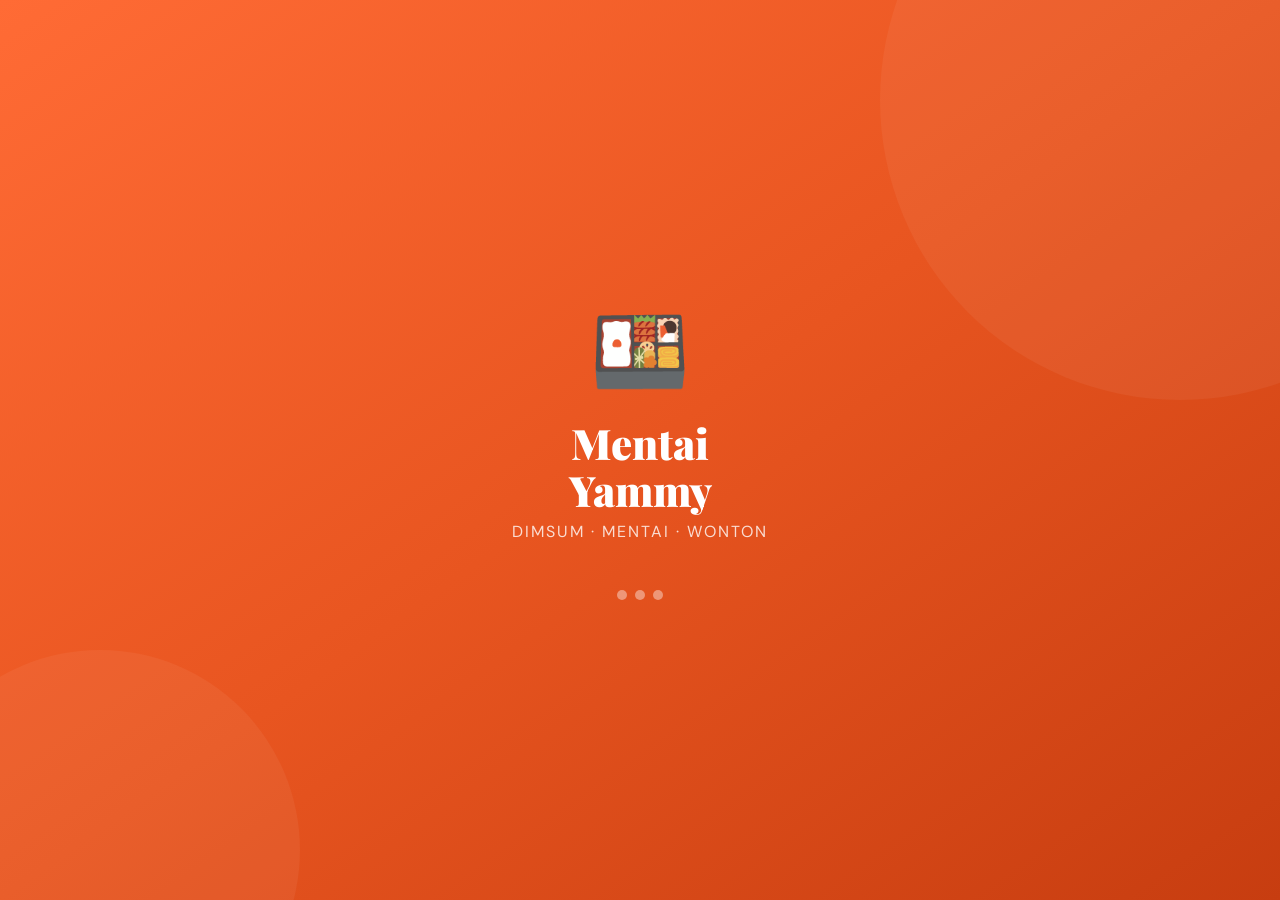
<file: index.html>
<!DOCTYPE html>
<html lang="id">
<head>
  <meta charset="UTF-8" />
  <meta name="viewport" content="width=device-width, initial-scale=1.0" />
  <meta name="description" content="Mentai Yammy – Dimsum, Mentai & Wonton terbaik di Kota Solo" />
  <title>Mentai Yammy 🍱</title>
  <link href="https://fonts.googleapis.com/css2?family=Playfair+Display:wght@700;900&family=DM+Sans:wght@300;400;500;600&display=swap" rel="stylesheet" />

  <style>
    /* ============================================================
       BASE — Variables · Reset · Animations
       ============================================================ */
    :root {
      --cream:        #FFF8F0;
      --warm:         #FFF0E0;
      --orange:       #FF6B35;
      --orange-dark:  #E85520;
      --brown:        #4A2C17;
      --brown-light:  #7A4A2A;
      --gold:         #F4B942;
      --gray:         #8A8A8A;
      --shadow:       0 8px 32px rgba(74,44,23,.12);
      --shadow-card:  0 4px 20px rgba(74,44,23,.10);
      --transition:   0.22s ease;
    }
    *, *::before, *::after { margin:0; padding:0; box-sizing:border-box; }
    html { -webkit-text-size-adjust:100%; }
    body { font-family:'DM Sans',sans-serif; background:var(--cream); color:var(--brown); min-height:100vh; overflow-x:hidden; }
    button { font-family:inherit; cursor:pointer; }
    a      { text-decoration:none; cursor:pointer; }
    input  { font-family:inherit; }

    @keyframes splashIn { from{opacity:0;transform:scale(.8)} to{opacity:1;transform:scale(1)} }
    @keyframes bounce   { 0%,100%{transform:translateY(0)} 50%{transform:translateY(-10px)} }
    @keyframes pulse    { 0%,100%{background:rgba(255,255,255,.4)} 50%{background:#fff} }
    @keyframes slideUp  { from{transform:translateY(100%)} to{transform:translateY(0)} }
    @keyframes popIn    { from{transform:scale(0)} 70%{transform:scale(1.2)} to{transform:scale(1)} }

    /* ============================================================
       COMPONENTS — Shared UI Elements
       ============================================================ */

    /* Screen wrapper */
    .screen { display:none; min-height:100vh; flex-direction:column; }
    .screen.active { display:flex; }

    /* Navbar */
    .navbar { position:sticky; top:0; z-index:100; background:#fff; display:flex; align-items:center; justify-content:space-between; padding:16px 20px; box-shadow:0 2px 16px rgba(74,44,23,.08); }
    .nav-brand   { display:flex; align-items:center; gap:10px; }
    .nav-logo    { font-size:28px; }
    .nav-title   { font-family:'Playfair Display',serif; font-size:20px; font-weight:900; color:var(--orange); }
    .nav-actions { display:flex; gap:12px; align-items:center; }
    .nav-btn     { padding:8px 18px; border-radius:20px; border:none; font-size:13px; font-weight:600; transition:all var(--transition); }
    .nav-btn-outline         { background:transparent; border:2px solid var(--orange); color:var(--orange); }
    .nav-btn-outline:hover   { background:var(--orange); color:#fff; }
    .nav-btn-fill            { background:var(--orange); color:#fff; }
    .nav-btn-fill:hover      { background:var(--orange-dark); }
    .nav-icon-btn            { width:36px; height:36px; border-radius:50%; border:none; background:var(--cream); font-size:18px; display:flex; align-items:center; justify-content:center; transition:background var(--transition); }
    .nav-icon-btn:hover      { background:var(--warm); }

    /* Bottom nav */
    .bottom-nav { position:fixed; bottom:0; left:0; right:0; z-index:100; background:#fff; display:flex; border-top:1px solid #F0E8E0; padding-bottom:env(safe-area-inset-bottom,0); }
    .bottom-nav-item { flex:1; display:flex; flex-direction:column; align-items:center; justify-content:center; padding:10px 0; border:none; background:none; transition:all var(--transition); position:relative; }
    .bottom-nav-item .icon  { font-size:22px; }
    .bottom-nav-item .label { font-size:10px; font-weight:600; margin-top:4px; color:var(--gray); }
    .bottom-nav-item.active .label { color:var(--orange); }
    .bottom-nav-item.active::after { content:''; position:absolute; top:0; left:50%; transform:translateX(-50%); width:32px; height:3px; background:var(--orange); border-radius:0 0 4px 4px; }

    /* Buttons */
    .btn-primary        { width:100%; padding:15px; border-radius:14px; background:linear-gradient(135deg,var(--orange),var(--orange-dark)); color:#fff; border:none; font-weight:700; font-size:15px; transition:all var(--transition); box-shadow:0 4px 16px rgba(255,107,53,.4); }
    .btn-primary:hover  { transform:translateY(-2px); box-shadow:0 8px 24px rgba(255,107,53,.5); }
    .btn-primary:active { transform:scale(.98); }
    .btn-google  { background:linear-gradient(135deg,#4285F4,#1557B0); box-shadow:0 4px 16px rgba(66,133,244,.3); }
    .btn-gold    { background:linear-gradient(135deg,var(--gold),#E09520); }
    .btn-add-cart { width:100%; padding:16px; border-radius:16px; background:linear-gradient(135deg,var(--orange),var(--orange-dark)); color:#fff; border:none; font-weight:700; font-size:16px; transition:all var(--transition); box-shadow:0 4px 20px rgba(255,107,53,.4); display:flex; align-items:center; justify-content:center; gap:10px; }
    .btn-add-cart:hover  { transform:translateY(-2px); }
    .btn-add-cart:active { transform:scale(.98); }
    .btn-logout  { width:100%; padding:15px; border-radius:14px; border:2px solid #FFE0E0; background:#FFF5F5; color:#E53935; font-weight:700; font-size:15px; transition:all var(--transition); }
    .btn-logout:hover { background:#FFE0E0; }

    /* Forms */
    .form-group { margin-bottom:16px; }
    .form-label { display:block; font-size:12px; font-weight:700; color:var(--brown-light); letter-spacing:.5px; margin-bottom:6px; text-transform:uppercase; }
    .form-input { width:100%; padding:13px 16px; border-radius:12px; border:2px solid #F0E8E0; font-size:14px; outline:none; transition:border var(--transition); color:var(--brown); background:#fff; }
    .form-input:focus { border-color:var(--orange); }

    /* Divider */
    .divider { display:flex; align-items:center; gap:12px; margin:20px 0; }
    .divider::before,.divider::after { content:''; flex:1; height:1px; background:#F0E8E0; }
    .divider span { color:var(--gray); font-size:12px; }

    /* Section header */
    .section-header { display:flex; align-items:center; justify-content:space-between; padding:0 20px; margin:20px 0 12px; }
    .section-title  { font-family:'Playfair Display',serif; font-size:20px; font-weight:700; }
    .see-all        { color:var(--orange); font-size:13px; font-weight:600; border:none; background:none; }

    /* Category tabs */
    .categories { display:flex; gap:10px; padding:0 20px; overflow-x:auto; margin-bottom:16px; scrollbar-width:none; }
    .categories::-webkit-scrollbar { display:none; }
    .cat-tab        { flex-shrink:0; padding:8px 18px; border-radius:20px; border:2px solid #F0E8E0; background:#fff; font-size:13px; font-weight:600; cursor:pointer; transition:all var(--transition); color:var(--brown-light); }
    .cat-tab.active { background:var(--orange); border-color:var(--orange); color:#fff; }

    /* Menu grid & cards */
    .menu-grid      { display:grid; grid-template-columns:1fr 1fr; gap:14px; padding:0 20px; }
    .menu-card      { background:#fff; border-radius:16px; overflow:hidden; box-shadow:var(--shadow-card); cursor:pointer; position:relative; transition:transform var(--transition),box-shadow var(--transition); }
    .menu-card:hover  { transform:translateY(-4px); box-shadow:var(--shadow); }
    .menu-card:active { transform:scale(.97); }
    .menu-emoji-img { width:100%; aspect-ratio:1; display:flex; align-items:center; justify-content:center; font-size:72px; background:linear-gradient(135deg,#FFF5EC,#FFE5CC); }
    .menu-info  { padding:12px; }
    .menu-name  { font-weight:700; font-size:14px; line-height:1.3; }
    .menu-desc  { font-size:11px; color:var(--gray); margin-top:4px; line-height:1.4; display:-webkit-box; -webkit-line-clamp:2; -webkit-box-orient:vertical; overflow:hidden; }
    .menu-price { font-weight:700; font-size:15px; color:var(--orange); margin-top:8px; }
    .badge-popular,.badge-new { position:absolute; top:10px; left:10px; font-size:10px; font-weight:700; padding:4px 8px; border-radius:8px; text-transform:uppercase; letter-spacing:.5px; }
    .badge-popular { background:var(--orange); color:#fff; }
    .badge-new     { background:var(--gold);   color:var(--brown); }

    /* Info grid */
    .info-grid { display:grid; grid-template-columns:1fr 1fr; gap:12px; margin-bottom:24px; }
    .info-item { background:#fff; border-radius:12px; padding:14px; text-align:center; box-shadow:var(--shadow-card); }
    .info-item .info-icon { font-size:24px; margin-bottom:6px; }
    .info-item .info-val  { font-weight:700; font-size:15px; color:var(--brown); }
    .info-item .info-lbl  { font-size:11px; color:var(--gray); margin-top:2px; }

    /* Qty control */
    .qty-control { display:flex; align-items:center; gap:16px; background:#fff; border-radius:14px; padding:12px 16px; box-shadow:var(--shadow-card); width:fit-content; margin-bottom:24px; }
    .qty-btn     { width:36px; height:36px; border-radius:10px; border:2px solid var(--orange); background:transparent; color:var(--orange); font-size:20px; font-weight:700; display:flex; align-items:center; justify-content:center; transition:all var(--transition); }
    .qty-btn:hover { background:var(--orange); color:#fff; }
    .qty-val     { font-size:20px; font-weight:700; min-width:30px; text-align:center; }

    /* E-wallet options */
    .ewallet-options { display:grid; grid-template-columns:1fr 1fr; gap:12px; margin-bottom:24px; }
    .ewallet-btn     { border:2px solid #F0E8E0; border-radius:16px; padding:16px 12px; cursor:pointer; transition:all var(--transition); text-align:center; background:#fff; }
    .ewallet-btn:hover, .ewallet-btn.selected { border-color:var(--orange); background:var(--warm); }
    .ew-icon   { font-size:32px; margin-bottom:6px; }
    .ew-name   { font-size:13px; font-weight:700; color:var(--brown); }
    .ew-color  { font-size:11px; font-weight:600; margin-top:2px; }
    .ew-gopay  { color:#00AED6; }
    .ew-ovo    { color:#4C3494; }
    .ew-dana   { color:#118EEA; }
    .ew-shopee { color:#EE4D2D; }

    /* QR section */
    .qr-section { text-align:center; margin:20px 0; }
    .qr-box     { width:200px; height:200px; margin:0 auto 16px; border:3px solid var(--orange); border-radius:20px; display:flex; align-items:center; justify-content:center; font-size:120px; background:var(--warm); position:relative; overflow:hidden; }
    .qr-box::before { content:''; position:absolute; inset:0; background:repeating-linear-gradient(0deg,transparent,transparent 9px,rgba(255,107,53,.08) 9px,rgba(255,107,53,.08) 10px),repeating-linear-gradient(90deg,transparent,transparent 9px,rgba(255,107,53,.08) 9px,rgba(255,107,53,.08) 10px); }
    .qr-instruction { font-size:13px; color:var(--gray); }
    .qr-amount  { font-size:24px; font-weight:700; color:var(--orange); margin-top:8px; }
    .qr-timer   { font-size:12px; color:var(--gray); margin-top:4px; }
    .btn-pay-confirm { width:100%; padding:16px; border-radius:16px; background:linear-gradient(135deg,#4CAF50,#388E3C); color:#fff; border:none; font-weight:700; font-size:16px; transition:all var(--transition); margin-top:16px; }
    .btn-pay-confirm:hover { transform:translateY(-2px); }

    /* Modal */
    .modal-overlay { display:none; position:fixed; inset:0; z-index:200; background:rgba(0,0,0,.5); align-items:flex-end; justify-content:center; backdrop-filter:blur(4px); }
    .modal-overlay.active { display:flex; }
    .modal-sheet   { background:#fff; width:100%; max-width:480px; border-radius:24px 24px 0 0; padding:28px 24px 40px; animation:slideUp .3s ease; max-height:90vh; overflow-y:auto; }
    .modal-handle  { width:40px; height:4px; background:#F0E8E0; border-radius:2px; margin:0 auto 24px; }
    .modal-title   { font-family:'Playfair Display',serif; font-size:22px; font-weight:700; margin-bottom:20px; }
    .modal-cancel  { text-align:center; margin-top:16px; }
    .modal-cancel button { background:none; border:none; color:var(--gray); font-size:14px; }

    /* Toast */
    .toast { position:fixed; bottom:80px; left:50%; transform:translateX(-50%) translateY(20px); background:var(--brown); color:#fff; padding:12px 24px; border-radius:12px; font-size:14px; font-weight:600; z-index:500; opacity:0; transition:all .3s; pointer-events:none; white-space:nowrap; }
    .toast.show { opacity:1; transform:translateX(-50%) translateY(0); }

    /* ============================================================
       SCREENS — Per-Screen Styles
       ============================================================ */

    /* Splash */
    #splash { background:linear-gradient(145deg,#FF6B35 0%,#E85520 50%,#C73D10 100%); align-items:center; justify-content:center; position:relative; overflow:hidden; }
    #splash::before { content:''; position:absolute; width:600px; height:600px; border-radius:50%; background:rgba(255,255,255,.05); top:-200px; right:-200px; }
    #splash::after  { content:''; position:absolute; width:400px; height:400px; border-radius:50%; background:rgba(255,255,255,.05); bottom:-150px; left:-100px; }
    .splash-content { text-align:center; z-index:1; animation:splashIn .8s ease; }
    .splash-logo    { font-size:80px; margin-bottom:16px; animation:bounce 2s infinite; }
    .splash-title   { font-family:'Playfair Display',serif; color:#fff; font-size:42px; font-weight:900; line-height:1.1; }
    .splash-sub     { color:rgba(255,255,255,.8); font-size:16px; margin-top:8px; letter-spacing:2px; text-transform:uppercase; }
    .splash-dots    { display:flex; gap:8px; justify-content:center; margin-top:48px; }
    .dot { width:10px; height:10px; border-radius:50%; background:rgba(255,255,255,.4); animation:pulse 1.4s infinite; }
    .dot:nth-child(2) { animation-delay:.2s; }
    .dot:nth-child(3) { animation-delay:.4s; }

    /* Home */
    #home { padding-bottom:70px; }
    .hero { background:linear-gradient(135deg,#FF6B35 0%,#E85520 100%); padding:32px 20px 48px; position:relative; overflow:hidden; }
    .hero::after { content:''; position:absolute; bottom:-1px; left:0; right:0; height:30px; background:var(--cream); border-radius:30px 30px 0 0; }
    .hero-greeting { color:rgba(255,255,255,.8); font-size:14px; margin-bottom:4px; }
    .hero-title    { font-family:'Playfair Display',serif; color:#fff; font-size:28px; font-weight:900; margin-bottom:16px; }
    .hero-search   { display:flex; align-items:center; gap:10px; background:#fff; border-radius:14px; padding:12px 16px; box-shadow:0 4px 20px rgba(0,0,0,.15); }
    .hero-search input { border:none; outline:none; font-size:14px; flex:1; background:transparent; color:var(--brown); }
    .hero-search input::placeholder { color:var(--gray); }
    .promo-banner  { margin:20px; border-radius:16px; background:linear-gradient(135deg,var(--gold),#F09B2E); padding:16px 20px; display:flex; align-items:center; justify-content:space-between; box-shadow:var(--shadow-card); }
    .promo-text h3 { font-family:'Playfair Display',serif; font-size:18px; color:var(--brown); }
    .promo-text p  { font-size:12px; color:var(--brown-light); margin-top:4px; }
    .promo-emoji   { font-size:48px; }

    /* Auth */
    .auth-screen  { background:linear-gradient(160deg,#FF6B35 0%,#C73D10 100%); flex-direction:column; align-items:center; justify-content:flex-start; padding:40px 24px 30px; }
    .auth-logo    { font-size:60px; margin-bottom:8px; }
    .auth-brand   { font-family:'Playfair Display',serif; color:#fff; font-size:32px; font-weight:900; margin-bottom:4px; }
    .auth-tagline { color:rgba(255,255,255,.8); font-size:14px; margin-bottom:32px; }
    .auth-card    { background:#fff; border-radius:24px; padding:28px 24px; width:100%; max-width:400px; box-shadow:0 20px 60px rgba(0,0,0,.2); }
    .auth-card h2 { font-family:'Playfair Display',serif; font-size:24px; margin-bottom:6px; color:var(--brown); }
    .auth-card p  { color:var(--gray); font-size:13px; margin-bottom:24px; }
    .auth-switch  { text-align:center; margin-top:20px; font-size:13px; color:var(--gray); }
    .auth-switch a { color:var(--orange); font-weight:700; }

    /* Detail */
    #detail { background:var(--cream); padding-bottom:100px; }
    .detail-img   { width:100%; height:280px; display:flex; align-items:center; justify-content:center; font-size:120px; background:linear-gradient(135deg,#FFF5EC,#FFE0C0); position:relative; }
    .back-btn     { position:absolute; top:16px; left:16px; width:40px; height:40px; border-radius:50%; border:none; background:#fff; font-size:20px; display:flex; align-items:center; justify-content:center; box-shadow:0 2px 12px rgba(0,0,0,.15); transition:all var(--transition); }
    .back-btn:hover { background:var(--warm); }
    .detail-content { padding:24px 20px; }
    .detail-badges  { display:flex; gap:8px; margin-bottom:12px; flex-wrap:wrap; }
    .detail-badge   { padding:4px 12px; border-radius:10px; font-size:11px; font-weight:700; text-transform:uppercase; letter-spacing:.5px; }
    .badge-cat { background:var(--warm); color:var(--orange); }
    .badge-hot { background:#FFF0F0; color:#E53935; }
    .detail-name          { font-family:'Playfair Display',serif; font-size:28px; font-weight:900; margin-bottom:10px; }
    .detail-price         { font-size:32px; font-weight:700; color:var(--orange); margin-bottom:16px; }
    .detail-desc          { color:var(--brown-light); font-size:14px; line-height:1.8; margin-bottom:24px; }
    .detail-section-title { font-weight:700; font-size:16px; margin-bottom:12px; }

    /* Cart */
    #cart { padding-bottom:80px; }
    .cart-empty          { flex:1; display:flex; flex-direction:column; align-items:center; justify-content:center; padding:60px 40px; text-align:center; }
    .cart-empty .empty-icon { font-size:80px; margin-bottom:16px; }
    .cart-empty h3       { font-family:'Playfair Display',serif; font-size:22px; margin-bottom:8px; }
    .cart-empty p        { color:var(--gray); font-size:14px; }
    .cart-items          { padding:16px 20px; flex:1; }
    .cart-item           { display:flex; align-items:center; gap:14px; background:#fff; border-radius:16px; padding:14px; margin-bottom:12px; box-shadow:var(--shadow-card); }
    .cart-item-img       { font-size:44px; width:56px; height:56px; display:flex; align-items:center; justify-content:center; background:var(--warm); border-radius:12px; flex-shrink:0; }
    .cart-item-info      { flex:1; }
    .cart-item-name      { font-weight:700; font-size:14px; }
    .cart-item-price     { color:var(--orange); font-weight:700; font-size:14px; margin-top:4px; }
    .cart-item-qty       { display:flex; align-items:center; gap:10px; margin-top:8px; }
    .cq-btn              { width:28px; height:28px; border-radius:8px; border:1.5px solid var(--orange); background:transparent; color:var(--orange); font-size:16px; font-weight:700; display:flex; align-items:center; justify-content:center; transition:all var(--transition); }
    .cq-btn:hover        { background:var(--orange); color:#fff; }
    .cart-summary        { background:#fff; margin:0 20px 16px; border-radius:16px; padding:20px; box-shadow:var(--shadow-card); }
    .summary-row         { display:flex; justify-content:space-between; align-items:center; margin-bottom:10px; font-size:14px; }
    .summary-row:last-child { margin-bottom:0; padding-top:12px; border-top:2px dashed #F0E8E0; font-size:18px; font-weight:700; }
    .summary-row span:first-child { color:var(--gray); }
    .btn-checkout        { margin:0 20px; width:calc(100% - 40px); padding:16px; border-radius:16px; background:linear-gradient(135deg,var(--orange),var(--orange-dark)); color:#fff; border:none; font-weight:700; font-size:16px; transition:all var(--transition); box-shadow:0 4px 20px rgba(255,107,53,.4); }
    .btn-checkout:hover  { transform:translateY(-2px); }

    /* Profile */
    #profile { padding-bottom:80px; }
    .profile-header { background:linear-gradient(135deg,var(--orange),var(--orange-dark)); padding:32px 20px 48px; position:relative; overflow:hidden; }
    .profile-header::after { content:''; position:absolute; bottom:-1px; left:0; right:0; height:30px; background:var(--cream); border-radius:30px 30px 0 0; }
    .profile-avatar-wrap { display:flex; align-items:center; gap:16px; }
    .profile-avatar  { width:72px; height:72px; border-radius:50%; border:3px solid rgba(255,255,255,.5); background:rgba(255,255,255,.2); display:flex; align-items:center; justify-content:center; font-size:32px; }
    .profile-name    { font-family:'Playfair Display',serif; font-size:22px; font-weight:900; color:#fff; }
    .profile-email   { color:rgba(255,255,255,.8); font-size:13px; margin-top:4px; }
    .profile-content { padding:20px; }
    .profile-stats   { display:grid; grid-template-columns:1fr 1fr 1fr; gap:12px; margin-bottom:24px; }
    .stat-card       { background:#fff; border-radius:14px; padding:16px; text-align:center; box-shadow:var(--shadow-card); }
    .stat-num        { font-size:22px; font-weight:700; color:var(--orange); }
    .stat-lbl        { font-size:11px; color:var(--gray); margin-top:4px; }
    .profile-section       { margin-bottom:20px; }
    .profile-section-title { font-size:12px; font-weight:700; color:var(--gray); letter-spacing:1px; text-transform:uppercase; margin-bottom:12px; }
    .profile-item    { display:flex; align-items:center; gap:14px; background:#fff; border-radius:14px; padding:16px; margin-bottom:10px; box-shadow:var(--shadow-card); cursor:pointer; transition:all var(--transition); }
    .profile-item:hover { transform:translateX(4px); }
    .profile-item-icon  { font-size:22px; width:42px; height:42px; border-radius:12px; display:flex; align-items:center; justify-content:center; }
    .pi-orange { background:var(--warm);  }
    .pi-green  { background:#F0FFF4; }
    .pi-blue   { background:#EEF5FF; }
    .profile-item-info  { flex:1; }
    .profile-item-name  { font-weight:600; font-size:14px; }
    .profile-item-sub   { font-size:12px; color:var(--gray); margin-top:2px; }
    .profile-item-arrow { color:var(--gray); font-size:18px; }

    /* Success */
    .success-screen { display:flex; flex-direction:column; align-items:center; padding:20px; }
    .success-icon   { font-size:100px; margin-bottom:24px; animation:popIn .5s ease; }
    .success-title  { font-family:'Playfair Display',serif; font-size:28px; font-weight:900; margin-bottom:12px; text-align:center; }
    .success-sub    { color:var(--gray); font-size:14px; text-align:center; line-height:1.6; margin-bottom:32px; }
    .order-id       { background:var(--warm); border-radius:12px; padding:16px 24px; text-align:center; margin-bottom:24px; width:100%; }
    .order-label    { font-size:12px; color:var(--gray); margin-bottom:4px; }
    .order-value    { font-size:18px; font-weight:700; color:var(--orange); letter-spacing:2px; }

    @media (max-width:400px) {
      .menu-grid      { gap:10px; }
      .menu-emoji-img { font-size:52px; }
    }
  </style>
</head>
<body>

  <!-- ==================== SPLASH ==================== -->
  <div class="screen active" id="splash">
    <div class="splash-content">
      <div class="splash-logo">🍱</div>
      <div class="splash-title">Mentai<br/>Yammy</div>
      <div class="splash-sub">Dimsum · Mentai · Wonton</div>
      <div class="splash-dots">
        <div class="dot"></div><div class="dot"></div><div class="dot"></div>
      </div>
    </div>
  </div>

  <!-- ==================== HOME ==================== -->
  <div class="screen" id="home">
    <nav class="navbar">
      <div class="nav-brand">
        <span class="nav-logo">🍱</span>
        <span class="nav-title">Mentai Yammy</span>
      </div>
      <div class="nav-actions" id="nav-auth-btns">
        <button class="nav-btn nav-btn-outline" onclick="showScreen('login')">Masuk</button>
        <button class="nav-btn nav-btn-fill"    onclick="showScreen('register')">Daftar</button>
      </div>
      <div class="nav-actions" id="nav-user-btns" style="display:none">
        <button class="nav-icon-btn" onclick="showScreen('cart')">🛒</button>
      </div>
    </nav>
    <section class="hero">
      <div class="hero-greeting">Halo, Selamat Datang! 👋</div>
      <div class="hero-title">Dimsum Mentai<br/>Terbaik Kota Solo</div>
      <div class="hero-search">
        <span>🔍</span>
        <input type="text" id="search-input" placeholder="Cari dimsum, wonton, mentai..." oninput="filterMenu()"/>
      </div>
    </section>
    <div class="promo-banner">
      <div class="promo-text"><h3>Promo Hari Ini!</h3><p>Gratis ongkir min. order Rp 50.000</p></div>
      <div class="promo-emoji">🎉</div>
    </div>
    <div class="section-header"><div class="section-title">Kategori Menu</div></div>
    <div class="categories">
      <button class="cat-tab active"  onclick="filterCat('semua',   this)">Semua</button>
      <button class="cat-tab"         onclick="filterCat('dimsum',  this)">🥟 Dimsum</button>
      <button class="cat-tab"         onclick="filterCat('mentai',  this)">🧀 Mentai</button>
      <button class="cat-tab"         onclick="filterCat('wonton',  this)">🍜 Wonton</button>
      <button class="cat-tab"         onclick="filterCat('minuman', this)">🧋 Minuman</button>
    </div>
    <div class="section-header">
      <div class="section-title">Menu Populer</div>
      <button class="see-all">Lihat Semua</button>
    </div>
    <div class="menu-grid" id="menu-grid"></div>
    <div style="height:20px"></div>
    <nav class="bottom-nav">
      <button class="bottom-nav-item active" onclick="switchTab('home',    this)"><span class="icon">🏠</span><span class="label">Beranda</span></button>
      <button class="bottom-nav-item"        onclick="switchTab('cart',    this)"><span class="icon">🛒</span><span class="label">Keranjang</span></button>
      <button class="bottom-nav-item"        onclick="switchTab('profile', this)"><span class="icon">👤</span><span class="label">Profil</span></button>
    </nav>
  </div>

  <!-- ==================== LOGIN ==================== -->
  <div class="screen auth-screen" id="login">
    <div class="auth-logo">🍱</div>
    <div class="auth-brand">Mentai Yammy</div>
    <div class="auth-tagline">Masuk dan nikmati kelezatan dimsum terbaik</div>
    <div class="auth-card">
      <h2>Selamat Datang!</h2>
      <p>Masuk ke akunmu untuk memesan</p>
      <div class="form-group"><label class="form-label">Email</label><input class="form-input" type="email" id="login-email" placeholder="nama@email.com"/></div>
      <div class="form-group"><label class="form-label">Password</label><input class="form-input" type="password" id="login-pass" placeholder="••••••••"/></div>
      <button class="btn-primary" onclick="doLogin()">Masuk Sekarang</button>
      <div class="divider"><span>atau</span></div>
      <button class="btn-primary btn-google" onclick="doLogin()">🔵 Masuk dengan Google</button>
      <div class="auth-switch">Belum punya akun? <a onclick="showScreen('register')">Daftar disini</a></div>
      <div class="auth-switch" style="margin-top:10px"><a onclick="showScreen('home')">← Kembali ke Beranda</a></div>
    </div>
  </div>

  <!-- ==================== REGISTER ==================== -->
  <div class="screen auth-screen" id="register">
    <div class="auth-logo">🍱</div>
    <div class="auth-brand">Mentai Yammy</div>
    <div class="auth-tagline">Bergabung dan dapatkan promo spesial!</div>
    <div class="auth-card">
      <h2>Buat Akun Baru</h2>
      <p>Daftar gratis dan mulai memesan</p>
      <div class="form-group"><label class="form-label">Nama Lengkap</label><input class="form-input" type="text"     id="reg-name"  placeholder="Nama kamu"/></div>
      <div class="form-group"><label class="form-label">Nomor HP</label>    <input class="form-input" type="tel"      id="reg-phone" placeholder="08xxxxxxxxxx"/></div>
      <div class="form-group"><label class="form-label">Email</label>        <input class="form-input" type="email"    id="reg-email" placeholder="nama@email.com"/></div>
      <div class="form-group"><label class="form-label">Password</label>     <input class="form-input" type="password" id="reg-pass"  placeholder="Min. 8 karakter"/></div>
      <button class="btn-primary" onclick="doRegister()">Daftar Sekarang</button>
      <div class="auth-switch">Sudah punya akun? <a onclick="showScreen('login')">Masuk disini</a></div>
      <div class="auth-switch" style="margin-top:10px"><a onclick="showScreen('home')">← Kembali ke Beranda</a></div>
    </div>
  </div>

  <!-- ==================== DETAIL ==================== -->
  <div class="screen" id="detail">
    <div class="detail-img">
      <button class="back-btn" onclick="showScreen('home')">←</button>
      <span id="detail-emoji"></span>
    </div>
    <div class="detail-content">
      <div class="detail-badges">
        <span class="detail-badge badge-cat" id="detail-cat"></span>
        <span class="detail-badge badge-hot" id="detail-hot" style="display:none">🔥 Terlaris</span>
      </div>
      <div class="detail-name"  id="detail-name"></div>
      <div class="detail-price" id="detail-price"></div>
      <div class="detail-desc"  id="detail-desc"></div>
      <div class="detail-section-title">Info Produk</div>
      <div class="info-grid">
        <div class="info-item"><div class="info-icon">⏱️</div><div class="info-val">15 mnt</div><div class="info-lbl">Estimasi</div></div>
        <div class="info-item"><div class="info-icon">⭐</div><div class="info-val" id="detail-rating"></div><div class="info-lbl">Rating</div></div>
        <div class="info-item"><div class="info-icon">🔥</div><div class="info-val" id="detail-cal"></div><div class="info-lbl">Kalori</div></div>
        <div class="info-item"><div class="info-icon">📦</div><div class="info-val" id="detail-portion"></div><div class="info-lbl">Porsi</div></div>
      </div>
      <div class="detail-section-title">Jumlah</div>
      <div class="qty-control">
        <button class="qty-btn" onclick="changeQty(-1)">−</button>
        <span class="qty-val" id="qty-display">1</span>
        <button class="qty-btn" onclick="changeQty(1)">+</button>
      </div>
      <button class="btn-add-cart" onclick="addToCart()">🛒 Tambah ke Keranjang — <span id="detail-total"></span></button>
    </div>
  </div>

  <!-- ==================== CART ==================== -->
  <div class="screen" id="cart">
    <div class="navbar">
      <div class="nav-brand">
        <span style="font-size:20px;cursor:pointer" onclick="showScreen('home')">←</span>
        <span class="nav-title">Keranjang</span>
      </div>
    </div>
    <div id="cart-body"></div>
    <nav class="bottom-nav">
      <button class="bottom-nav-item"        onclick="switchTab('home',    this)"><span class="icon">🏠</span><span class="label">Beranda</span></button>
      <button class="bottom-nav-item active" onclick="switchTab('cart',    this)"><span class="icon">🛒</span><span class="label">Keranjang</span></button>
      <button class="bottom-nav-item"        onclick="switchTab('profile', this)"><span class="icon">👤</span><span class="label">Profil</span></button>
    </nav>
  </div>

  <!-- ==================== PROFILE ==================== -->
  <div class="screen" id="profile">
    <div class="profile-header">
      <div class="profile-avatar-wrap">
        <div class="profile-avatar" id="prof-avatar">👤</div>
        <div>
          <div class="profile-name"  id="prof-name">Tamu</div>
          <div class="profile-email" id="prof-email">Belum login</div>
        </div>
      </div>
    </div>
    <div class="profile-content">
      <div class="profile-stats">
        <div class="stat-card"><div class="stat-num" id="prof-orders">0</div><div class="stat-lbl">Pesanan</div></div>
        <div class="stat-card"><div class="stat-num">⭐4.9</div><div class="stat-lbl">Rating</div></div>
        <div class="stat-card"><div class="stat-num">🏅</div><div class="stat-lbl">Member</div></div>
      </div>
      <div class="profile-section">
        <div class="profile-section-title">Akun</div>
        <div class="profile-item"><div class="profile-item-icon pi-orange">👤</div><div class="profile-item-info"><div class="profile-item-name">Edit Profil</div><div class="profile-item-sub">Ubah nama, foto, nomor HP</div></div><div class="profile-item-arrow">›</div></div>
        <div class="profile-item"><div class="profile-item-icon pi-blue">📍</div><div class="profile-item-info"><div class="profile-item-name">Alamat Saya</div><div class="profile-item-sub">Kelola alamat pengiriman</div></div><div class="profile-item-arrow">›</div></div>
      </div>
      <div class="profile-section">
        <div class="profile-section-title">Pesanan</div>
        <div class="profile-item" onclick="checkLogin()"><div class="profile-item-icon pi-orange">📋</div><div class="profile-item-info"><div class="profile-item-name">Riwayat Pesanan</div><div class="profile-item-sub">Lihat semua pesananmu</div></div><div class="profile-item-arrow">›</div></div>
        <div class="profile-item"><div class="profile-item-icon pi-green">💳</div><div class="profile-item-info"><div class="profile-item-name">Metode Pembayaran</div><div class="profile-item-sub">GoPay, OVO, DANA, dll</div></div><div class="profile-item-arrow">›</div></div>
      </div>
      <div class="profile-section">
        <div class="profile-section-title">Lainnya</div>
        <div class="profile-item"><div class="profile-item-icon pi-blue">❓</div><div class="profile-item-info"><div class="profile-item-name">Bantuan</div><div class="profile-item-sub">FAQ &amp; Hubungi kami</div></div><div class="profile-item-arrow">›</div></div>
        <div class="profile-item"><div class="profile-item-icon pi-blue">ℹ️</div><div class="profile-item-info"><div class="profile-item-name">Tentang Mentai Yammy</div><div class="profile-item-sub">Versi 1.0.0</div></div><div class="profile-item-arrow">›</div></div>
      </div>
      <button class="btn-logout" id="logout-btn" onclick="doLogout()" style="display:none">🚪 Keluar dari Akun</button>
      <div id="prof-login-btns" style="display:flex;gap:12px;margin-top:8px">
        <button class="btn-primary"          style="flex:1;padding:14px" onclick="showScreen('login')">Masuk</button>
        <button class="btn-primary btn-gold" style="flex:1;padding:14px" onclick="showScreen('register')">Daftar</button>
      </div>
    </div>
    <nav class="bottom-nav">
      <button class="bottom-nav-item"        onclick="switchTab('home',    this)"><span class="icon">🏠</span><span class="label">Beranda</span></button>
      <button class="bottom-nav-item"        onclick="switchTab('cart',    this)"><span class="icon">🛒</span><span class="label">Keranjang</span></button>
      <button class="bottom-nav-item active" onclick="switchTab('profile', this)"><span class="icon">👤</span><span class="label">Profil</span></button>
    </nav>
  </div>

  <!-- ==================== PAYMENT MODAL ==================== -->
  <div class="modal-overlay" id="payment-modal">
    <div class="modal-sheet">
      <div class="modal-handle"></div>
      <div id="modal-step-1">
        <div class="modal-title">Pilih Pembayaran 💳</div>
        <div class="ewallet-options">
          <button class="ewallet-btn" onclick="selectWallet(this,'gopay')">  <div class="ew-icon">🟢</div><div class="ew-name">GoPay</div>    <div class="ew-color ew-gopay">Gojek</div></button>
          <button class="ewallet-btn" onclick="selectWallet(this,'ovo')">    <div class="ew-icon">🟣</div><div class="ew-name">OVO</div>      <div class="ew-color ew-ovo">OVO</div></button>
          <button class="ewallet-btn" onclick="selectWallet(this,'dana')">   <div class="ew-icon">🔵</div><div class="ew-name">DANA</div>     <div class="ew-color ew-dana">DANA</div></button>
          <button class="ewallet-btn" onclick="selectWallet(this,'shopee')"> <div class="ew-icon">🟠</div><div class="ew-name">ShopeePay</div><div class="ew-color ew-shopee">Shopee</div></button>
        </div>
        <button class="btn-primary" id="btn-show-qr" onclick="showQR()" style="opacity:.5;pointer-events:none">Lanjut ke Pembayaran →</button>
        <div class="modal-cancel"><button onclick="closeModal()">Batal</button></div>
      </div>
      <div id="modal-step-2" style="display:none">
        <div class="modal-title">Scan &amp; Bayar 📱</div>
        <div class="qr-section">
          <div class="qr-box">📲</div>
          <div class="qr-instruction">Scan QR ini menggunakan <strong id="wallet-name-show"></strong></div>
          <div class="qr-amount" id="pay-amount-show"></div>
          <div class="qr-timer">⏱️ Berlaku selama <span id="countdown">05:00</span></div>
        </div>
        <button class="btn-pay-confirm" onclick="confirmPayment()">✅ Konfirmasi Pembayaran Berhasil</button>
        <div class="modal-cancel"><button onclick="backToWallet()">← Ganti metode</button></div>
      </div>
    </div>
  </div>

  <!-- ==================== SUCCESS MODAL ==================== -->
  <div class="modal-overlay" id="success-modal">
    <div class="modal-sheet">
      <div class="modal-handle"></div>
      <div class="success-screen">
        <div class="success-icon">🎉</div>
        <div class="success-title">Pembayaran Berhasil!</div>
        <div class="success-sub">Pesananmu sedang diproses.<br/>Dimsum segar akan segera siap!</div>
        <div class="order-id"><div class="order-label">Nomor Pesanan</div><div class="order-value" id="order-id-show"></div></div>
        <button class="btn-primary" onclick="closeSuccess()">Kembali ke Beranda</button>
      </div>
    </div>
  </div>

  <div class="toast" id="toast"></div>

  <script>
    /* ============================================================
       DATA — Menu & Constants
       ============================================================ */
    const MENU_DATA = [
      { id:1, name:'Dimsum Ayam Jumbo',   emoji:'🥟', cat:'dimsum',  price:18000, desc:'Dimsum lembut berisi ayam cincang pilihan dengan bumbu rahasia.',       detail:'Dimsum lembut berisi ayam cincang pilihan dengan bumbu rahasia, dikukus sempurna hingga matang. Tekstur kulit tipis kenyal dengan isian yang padat dan gurih.',       rating:'4.9', cal:'210 kkal', portion:'4 pcs', popular:true },
      { id:2, name:'Mentai Dimsum',        emoji:'🧀', cat:'mentai',  price:22000, desc:'Dimsum premium topping saus mentai dipanggang keemasan.',                detail:'Dimsum premium dengan topping saus mentai spesial yang dipanggang hingga berwarna keemasan. Perpaduan gurih saus mentai dengan dimsum yang lembut, dijamin ketagihan!', rating:'5.0', cal:'280 kkal', portion:'4 pcs', popular:true },
      { id:3, name:'Wonton Kuah',          emoji:'🍜', cat:'wonton',  price:20000, desc:'Wonton lezat dalam kuah kaldu bening segar, disajikan hangat.',         detail:'Wonton lezat berisi udang dan ayam dalam kuah kaldu bening yang segar. Disajikan dengan daun bawang dan minyak wijen harum. Comfort food terbaik!',                   rating:'4.8', cal:'195 kkal', portion:'6 pcs', popular:false },
      { id:4, name:'Dimsum Udang',         emoji:'🦐', cat:'dimsum',  price:20000, desc:'Dimsum segar berisi udang pilihan, kenyal dan gurih alami.',            detail:'Dimsum segar berisi udang segar pilihan yang kenyal dan gurih. Dibalut kulit dimsum tipis transparan khas resto premium. Best seller kami!',                          rating:'4.9', cal:'175 kkal', portion:'4 pcs', popular:true },
      { id:5, name:'Mentai Wonton Goreng', emoji:'🔥', cat:'mentai',  price:25000, desc:'Wonton goreng crispy dengan topping saus mentai pedas manis.',          detail:'Wonton goreng crispy dengan topping saus mentai pedas manis yang menggoda. Tekstur luar renyah dalam lembut, disiram mentai sauce yang kaya rasa.',                   rating:'4.8', cal:'320 kkal', portion:'6 pcs', popular:false, isNew:true },
      { id:6, name:'Hakao Udang',          emoji:'🩵', cat:'dimsum',  price:22000, desc:'Hakao klasik kulit transparan berisi udang segar pilihan.',             detail:'Hakao klasik berisi udang segar dengan kulit dimsum tipis semi-transparan. Dimasak dengan teknik kukus tradisional yang menjaga cita rasa asli seafood.',              rating:'4.7', cal:'160 kkal', portion:'4 pcs', popular:false },
      { id:7, name:'Wonton Goreng',        emoji:'🥡', cat:'wonton',  price:18000, desc:'Wonton goreng crispy renyah isian ayam dan sayuran pilihan.',           detail:'Wonton goreng crispy renyah dengan isian ayam dan sayuran pilihan. Cocok jadi camilan atau pendamping makan. Tersedia saus sambal dan saus tiram.',                    rating:'4.8', cal:'240 kkal', portion:'8 pcs', popular:false },
      { id:8, name:'Thai Tea Mentai',      emoji:'🧋', cat:'minuman', price:15000, desc:'Thai tea creamy dengan sentuhan saus mentai spesial yang unik.',        detail:'Thai tea creamy dengan sentuhan saus mentai spesial yang unik. Minuman signature Mentai Yammy yang bikin penasaran dan nagih!',                                        rating:'4.6', cal:'180 kkal', portion:'1 gelas', popular:false, isNew:true },
    ];
    const EWALLET_DATA = [
      {id:'gopay',name:'GoPay'},{id:'ovo',name:'OVO'},{id:'dana',name:'DANA'},{id:'shopee',name:'ShopeePay'}
    ];

    /* ============================================================
       APP — State & Logic
       ============================================================ */
    let currentUser=null, cart=[], currentItem=null, currentQty=1;
    let selectedWallet=null, countdownTimer=null, activeMenuCat='semua', toastTimer=null;

    /* Init */
    setTimeout(()=>showScreen('home'), 2000);
    renderMenu(MENU_DATA);

    /* Navigation */
    function showScreen(id) {
      document.querySelectorAll('.screen').forEach(s=>s.classList.remove('active'));
      document.getElementById(id).classList.add('active');
      if(id==='cart')    renderCart();
      if(id==='profile') renderProfile();
      window.scrollTo(0,0);
    }
    function switchTab(tab) {
      if(tab==='cart' && !currentUser){ showToast('Login dulu untuk melihat keranjang! 🛒'); showScreen('login'); return; }
      showScreen(tab);
    }

    /* Menu */
    function renderMenu(items) {
      const grid=document.getElementById('menu-grid');
      if(!items.length){ grid.innerHTML='<p style="grid-column:1/-1;text-align:center;padding:30px;color:var(--gray)">Menu tidak ditemukan 😕</p>'; return; }
      grid.innerHTML=items.map(m=>`
        <div class="menu-card" onclick="openDetail(${m.id})">
          ${m.popular?'<span class="badge-popular">🔥 Popular</span>':''}
          ${m.isNew  ?'<span class="badge-new">✨ Baru</span>'      :''}
          <div class="menu-emoji-img">${m.emoji}</div>
          <div class="menu-info">
            <div class="menu-name">${m.name}</div>
            <div class="menu-desc">${m.desc}</div>
            <div class="menu-price">Rp ${fmt(m.price)}</div>
          </div>
        </div>`).join('');
    }
    function filterCat(cat,btn){ activeMenuCat=cat; document.querySelectorAll('.cat-tab').forEach(t=>t.classList.remove('active')); btn.classList.add('active'); applyFilters(); }
    function filterMenu(){ applyFilters(); }
    function applyFilters(){
      const q=(document.getElementById('search-input').value||'').toLowerCase();
      let f=MENU_DATA;
      if(activeMenuCat!=='semua') f=f.filter(m=>m.cat===activeMenuCat);
      if(q) f=f.filter(m=>m.name.toLowerCase().includes(q)||m.desc.toLowerCase().includes(q));
      renderMenu(f);
    }

    /* Detail */
    function openDetail(id){
      currentItem=MENU_DATA.find(m=>m.id===id); if(!currentItem) return;
      currentQty=1;
      document.getElementById('detail-emoji').textContent  =currentItem.emoji;
      document.getElementById('detail-cat').textContent    =cap(currentItem.cat);
      document.getElementById('detail-name').textContent   =currentItem.name;
      document.getElementById('detail-price').textContent  ='Rp '+fmt(currentItem.price);
      document.getElementById('detail-desc').textContent   =currentItem.detail;
      document.getElementById('detail-rating').textContent =currentItem.rating;
      document.getElementById('detail-cal').textContent    =currentItem.cal;
      document.getElementById('detail-portion').textContent=currentItem.portion;
      document.getElementById('detail-hot').style.display  =currentItem.popular?'inline-block':'none';
      updateDetailTotal(); showScreen('detail');
    }
    function changeQty(d){ currentQty=Math.max(1,currentQty+d); document.getElementById('qty-display').textContent=currentQty; updateDetailTotal(); }
    function updateDetailTotal(){ if(currentItem) document.getElementById('detail-total').textContent='Rp '+fmt(currentItem.price*currentQty); }
    function addToCart(){
      if(!currentUser){ showToast('Login dulu untuk memesan! 😊'); showScreen('login'); return; }
      const ex=cart.find(c=>c.id===currentItem.id);
      if(ex) ex.qty+=currentQty; else cart.push({...currentItem,qty:currentQty});
      showToast(currentItem.emoji+' '+currentItem.name+' ditambahkan!'); showScreen('home');
    }

    /* Cart */
    function renderCart(){
      const body=document.getElementById('cart-body');
      if(!currentUser){ body.innerHTML=`<div class="cart-empty"><div class="empty-icon">🔐</div><h3>Perlu Login</h3><p>Login dulu untuk melihat keranjang belanjamu</p><button class="btn-primary" style="margin-top:20px;padding:14px 28px;width:auto" onclick="showScreen('login')">Masuk Sekarang</button></div>`; return; }
      if(!cart.length){ body.innerHTML=`<div class="cart-empty"><div class="empty-icon">🛒</div><h3>Keranjang Kosong</h3><p>Yuk pilih dimsum favoritmu dulu!</p><button class="btn-primary" style="margin-top:20px;padding:14px 28px;width:auto" onclick="showScreen('home')">Lihat Menu</button></div>`; return; }
      const sub=cart.reduce((s,c)=>s+c.price*c.qty,0), ong=sub>=50000?0:8000, tot=sub+ong;
      body.innerHTML=`
        <div class="cart-items">
          ${cart.map((item,i)=>`
            <div class="cart-item">
              <div class="cart-item-img">${item.emoji}</div>
              <div class="cart-item-info">
                <div class="cart-item-name">${item.name}</div>
                <div class="cart-item-price">Rp ${fmt(item.price*item.qty)}</div>
                <div class="cart-item-qty">
                  <button class="cq-btn" onclick="updCart(${i},-1)">−</button>
                  <span style="font-weight:700">${item.qty}</span>
                  <button class="cq-btn" onclick="updCart(${i}, 1)">+</button>
                </div>
              </div>
            </div>`).join('')}
        </div>
        <div class="cart-summary">
          <div class="summary-row"><span>Subtotal</span><span>Rp ${fmt(sub)}</span></div>
          <div class="summary-row"><span>Ongkos Kirim</span><span style="color:${ong===0?'#27ae60':'inherit'}">${ong===0?'🎉 Gratis':'Rp '+fmt(ong)}</span></div>
          <div class="summary-row"><span>Total</span><span style="color:var(--orange)">Rp ${fmt(tot)}</span></div>
        </div>
        <button class="btn-checkout" onclick="openPayment()">💳 Bayar Sekarang · Rp ${fmt(tot)}</button>`;
    }
    function updCart(i,d){ cart[i].qty+=d; if(cart[i].qty<=0) cart.splice(i,1); renderCart(); }

    /* Payment */
    function openPayment(){
      selectedWallet=null;
      document.querySelectorAll('.ewallet-btn').forEach(b=>b.classList.remove('selected'));
      setQRBtn(false);
      document.getElementById('modal-step-1').style.display='block';
      document.getElementById('modal-step-2').style.display='none';
      document.getElementById('payment-modal').classList.add('active');
    }
    function selectWallet(btn,id){ document.querySelectorAll('.ewallet-btn').forEach(b=>b.classList.remove('selected')); btn.classList.add('selected'); selectedWallet=id; setQRBtn(true); }
    function setQRBtn(on){ const b=document.getElementById('btn-show-qr'); b.style.opacity=on?'1':'.5'; b.style.pointerEvents=on?'auto':'none'; }
    function showQR(){
      if(!selectedWallet) return;
      const name=EWALLET_DATA.find(w=>w.id===selectedWallet)?.name||'';
      document.getElementById('wallet-name-show').textContent=name;
      document.getElementById('pay-amount-show').textContent='Rp '+fmt(cartTotal());
      document.getElementById('modal-step-1').style.display='none';
      document.getElementById('modal-step-2').style.display='block';
      startCountdown(300);
    }
    function backToWallet(){ clearCountdown(); document.getElementById('modal-step-1').style.display='block'; document.getElementById('modal-step-2').style.display='none'; }
    function closeModal(){ clearCountdown(); document.getElementById('payment-modal').classList.remove('active'); }
    function confirmPayment(){
      clearCountdown();
      document.getElementById('payment-modal').classList.remove('active');
      document.getElementById('order-id-show').textContent='MY-'+Date.now().toString().slice(-8);
      if(currentUser) currentUser.orders=(currentUser.orders||0)+1;
      cart=[]; document.getElementById('success-modal').classList.add('active');
    }
    function closeSuccess(){ document.getElementById('success-modal').classList.remove('active'); showScreen('home'); }

    /* Countdown */
    function startCountdown(s){ clearCountdown(); let r=s; const el=document.getElementById('countdown'); countdownTimer=setInterval(()=>{ r--; el.textContent=pad(Math.floor(r/60))+':'+pad(r%60); if(r<=0)clearCountdown(); },1000); }
    function clearCountdown(){ if(countdownTimer){clearInterval(countdownTimer);countdownTimer=null;} }

    /* Auth */
    function doLogin(){
      const email=document.getElementById('login-email').value.trim()||'pengguna@email.com';
      currentUser={name:cap(email.split('@')[0]),email,orders:3};
      syncAuthUI(); showScreen('home'); showToast('Selamat datang, '+currentUser.name+'! 🎉');
    }
    function doRegister(){
      const name=document.getElementById('reg-name').value.trim()||'Pelanggan Baru';
      const email=document.getElementById('reg-email').value.trim()||'pengguna@email.com';
      currentUser={name,email,orders:0};
      syncAuthUI(); showScreen('home'); showToast('Akun berhasil dibuat, '+name+'! 🎉');
    }
    function doLogout(){ currentUser=null; cart=[]; syncAuthUI(); showScreen('home'); showToast('Berhasil keluar! 👋'); }
    function syncAuthUI(){
      document.getElementById('nav-auth-btns').style.display=currentUser?'none':'flex';
      document.getElementById('nav-user-btns').style.display=currentUser?'flex':'none';
    }

    /* Profile */
    function renderProfile(){
      const ok=!!currentUser;
      document.getElementById('prof-name').textContent   =ok?currentUser.name:'Halo, Tamu!';
      document.getElementById('prof-email').textContent  =ok?currentUser.email:'Login untuk fitur lengkap';
      document.getElementById('prof-avatar').textContent =ok?currentUser.name.charAt(0).toUpperCase():'👤';
      document.getElementById('prof-orders').textContent =ok?(currentUser.orders||0):'—';
      document.getElementById('logout-btn').style.display    =ok?'block':'none';
      document.getElementById('prof-login-btns').style.display=ok?'none':'flex';
    }
    function checkLogin(){ if(!currentUser){showToast('Login dulu ya! 😊');showScreen('login');}else showToast('Fitur segera hadir! 🚀'); }

    /* Toast */
    function showToast(msg){ const t=document.getElementById('toast'); t.textContent=msg; t.classList.add('show'); if(toastTimer)clearTimeout(toastTimer); toastTimer=setTimeout(()=>t.classList.remove('show'),2500); }

    /* Helpers */
    function fmt(n){ return n.toLocaleString('id-ID'); }
    function cap(s){ return s?s.charAt(0).toUpperCase()+s.slice(1):''; }
    function pad(n){ return String(n).padStart(2,'0'); }
    function cartTotal(){ const s=cart.reduce((a,c)=>a+c.price*c.qty,0); return s+(s>=50000?0:8000); }
  </script>
</body>
</html>
</file>
